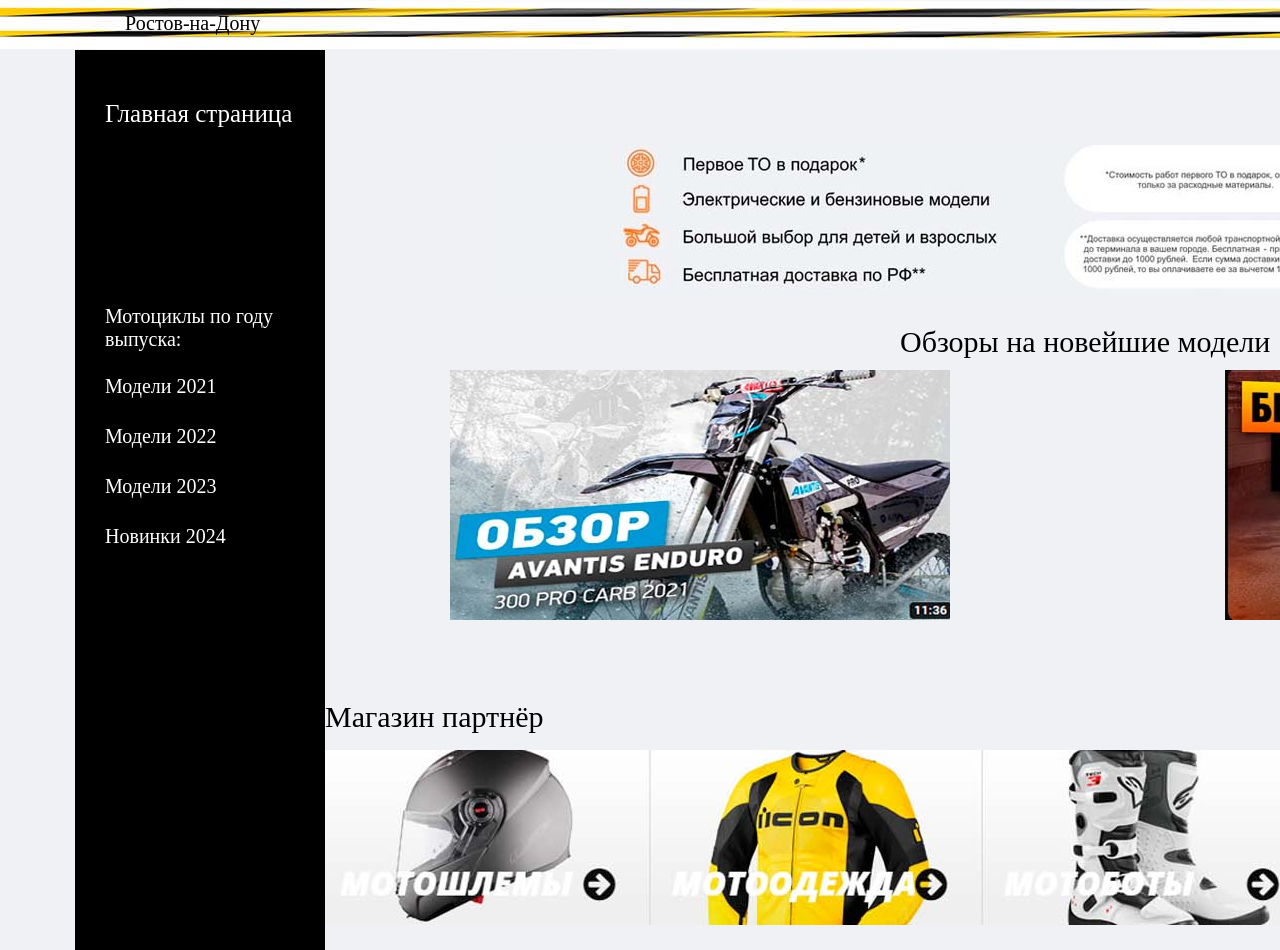
<file: verstka8/index.html>
<!DOCTYPE html>
<html>
    <head>
        <title> Магазин мотоциклов</title>
        <link rel="stylesheet" href="styles.css">
        <link type="image/x-icon" href="images/favicon.jpg" rel="shortcut icon">
        <link type="Image/x-icon" href="images/favicon.jpg" rel="icon">
    </head>
    <body>
        <div class="header">
            <div class="city">Ростов-на-Дону</div>
            <a href="o_firme.html">
                <div class="o_firme">О фирме</div>
            </a>
            <a href="ob_avtore.html">
                <div class="ob_avtore">Об авторе</div>
            </a>
        </div>
        <div class='main_menu'>
            <a href="index.html">
                <div class="button_main_menu">Главная страница</div>
            </a>
            <div class="katalog">Мотоциклы по году выпуска:</div>
            <a href="modeli2021.html">
                <div class="buttoninclass1">Модели 2021</div>
            </a>
            <a href="modeli2022.html">
                <div class="buttoninclass2">Модели 2022</div>
            </a>
            <a href="modeli2023.html">
                <div class="buttoninclass3">Модели 2023</div>
            </a>
            <a href="modeli2024.html">
                <div class="buttoninclass4">Новинки 2024</div>
            </a>
        </div>
        <div class="banner1">
            <img src="images/banner1.jpg">
        </div>
        <div class='text_for_banner2'>Обзоры на новейшие модели</div>
        <a href="https://www.youtube.com/watch?v=FSUvu4a9qb4&ab_channel=%D0%95%D0%B2%D0%B3%D0%B5%D0%BD%D0%B8%D0%B9%D0%98%D0%B2%D0%B0%D0%BD%D0%BE%D0%B2">
            <div class='imgvideo1'>
                <img src="images/imgvideo1.jpg">
            </div>
        </a>
        <a href="https://www.youtube.com/watch?v=RnhYzt1FaG8&ab_channel=BVDSHOP%D1%8D%D0%BB%D0%B5%D0%BA%D1%82%D1%80%D0%BE%D1%82%D1%80%D0%B0%D0%BD%D1%81%D0%BF%D0%BE%D1%80%D1%82%D0%B8%D0%BC%D0%BE%D1%82%D0%BE%D1%82%D0%B5%D1%85%D0%BD%D0%B8%D0%BA%D0%B0">
            <div class='imgvideo2'>
                <img src="images/imgvideo2.jpg">
            </div>
        </a>
        <div class='text_for_magazine_partner'>Магазин партнёр</div>
        <a href='https://ekipka.ru/'>
            <div class='magazine_partner_banner'>
                <img src="images/magazine_partner_banner.jpg">
            </div>
        </a>
    </body>
</html>
</file>
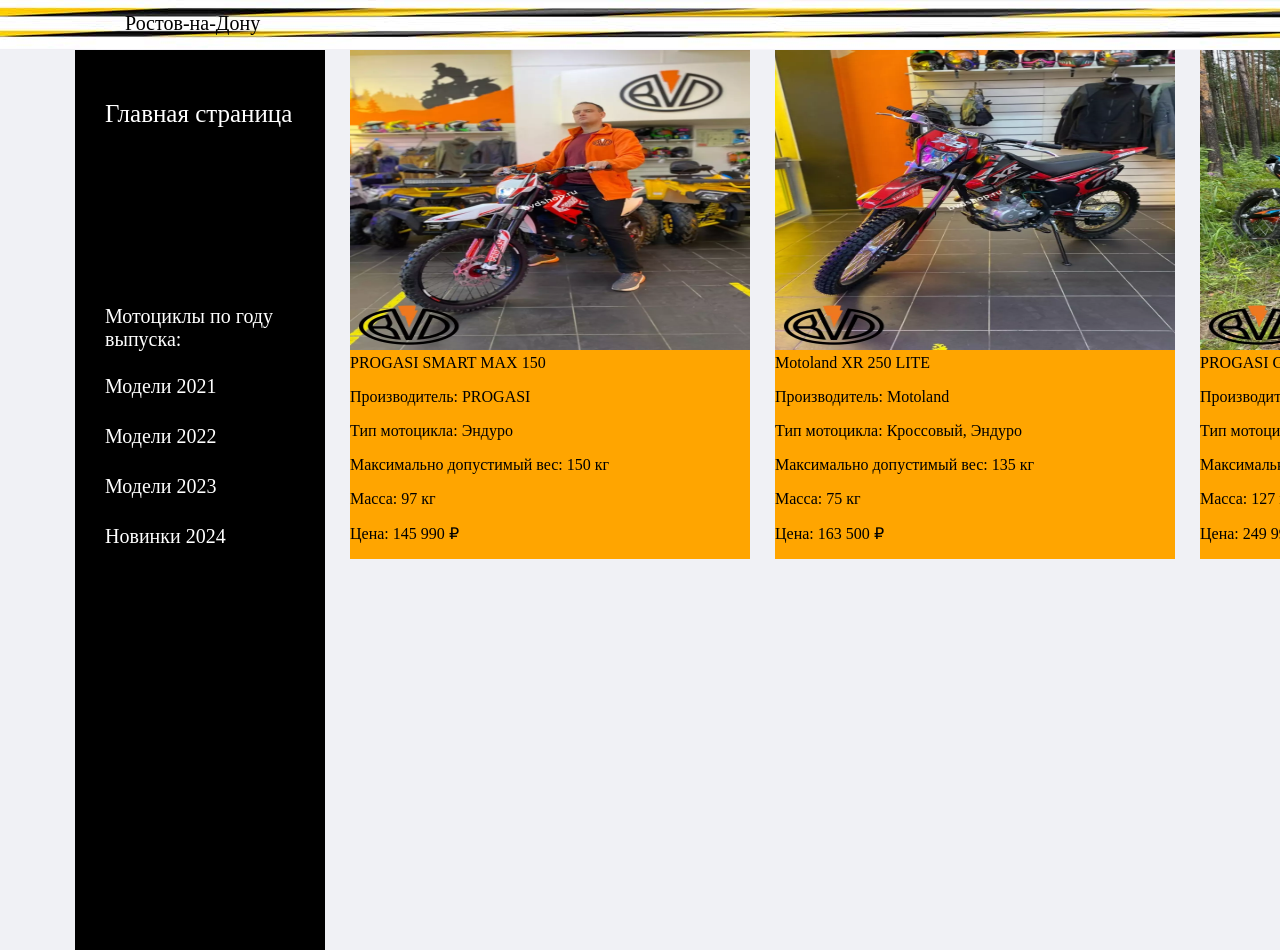
<file: verstka8/modeli2021.html>
<!DOCTYPE html>
<html>
    <head>
        <title> Магазин мотоциклов</title>
        <link rel="stylesheet" href="styles.css">
        <link type="image/x-icon" href="images/favicon.jpg" rel="shortcut icon">
        <link type="Image/x-icon" href="images/favicon.jpg" rel="icon">
    </head>
    <body>
        <div class="header">
            <div class="city">Ростов-на-Дону</div>
            <a href="o_firme.html">
                <div class="o_firme">О фирме</div>
            </a>
            <a href="ob_avtore.html">
                <div class="ob_avtore">Об авторе</div>
            </a>
        </div>
        <div class='main_menu'>
            <a href="index.html">
                <div class="button_main_menu">Главная страница</div>
            </a>
            <div class="katalog">Мотоциклы по году выпуска:</div>
            <a href="modeli2021.html">
                <div class="buttoninclass1">Модели 2021</div>
            </a>
            <a href="modeli2022.html">
                <div class="buttoninclass2">Модели 2022</div>
            </a>
            <a href="modeli2023.html">
                <div class="buttoninclass3">Модели 2023</div>
            </a>
            <a href="modeli2024.html">
                <div class="buttoninclass4">Новинки 2024</div>
            </a>
        </div>
        <div class="card1">
          <img src="images/1_2021.jpg" class="card-img">
          <div class="card-body">
            <div class="card-title">PROGASI SMART MAX 150</div>
           <p class="card-text">Производитель: PROGASI</p>
            <p class="card-text">Тип мотоцикла: Эндуро</p>
            <p class="card-text">Максимально допустимый вес: 150 кг</p>
            <p class="card-text">Масса: 97 кг</p>
            <p class="card-text">Цена: 145 990 ₽</p>
          </div>
        </div>
        <div class="card2">
          <img src="images/2_2021.jpg" class="card-img">
          <div class="card-body">
            <div class="card-title">Motoland XR 250 LITE</div>
            <p class="card-text">Производитель: Motoland</p>
            <p class="card-text">Тип мотоцикла: Кроссовый, Эндуро</p>
            <p class="card-text">Максимально допустимый вес: 135 кг</p>
            <p class="card-text">Масса: 75 кг</p>
            <p class="card-text">Цена: 163 500 ₽</p>
          </div>
        </div>
        <div class="card3">
          <img src="images/3_2021.jpg" class="card-img">
          <div class="card-body">
            <div class="card-title">PROGASI GAUDI 300</div>
            <p class="card-text">Производитель: PROGASI</p>
            <p class="card-text">Тип мотоцикла: Эндуро</p>
            <p class="card-text">Максимально допустимый вес: 150 кг</p>
            <p class="card-text">Масса: 127 кг</p>
            <p class="card-text">Цена: 249 990 ₽</p>
          </div>
        </div>
    </body>
</html>
</file>
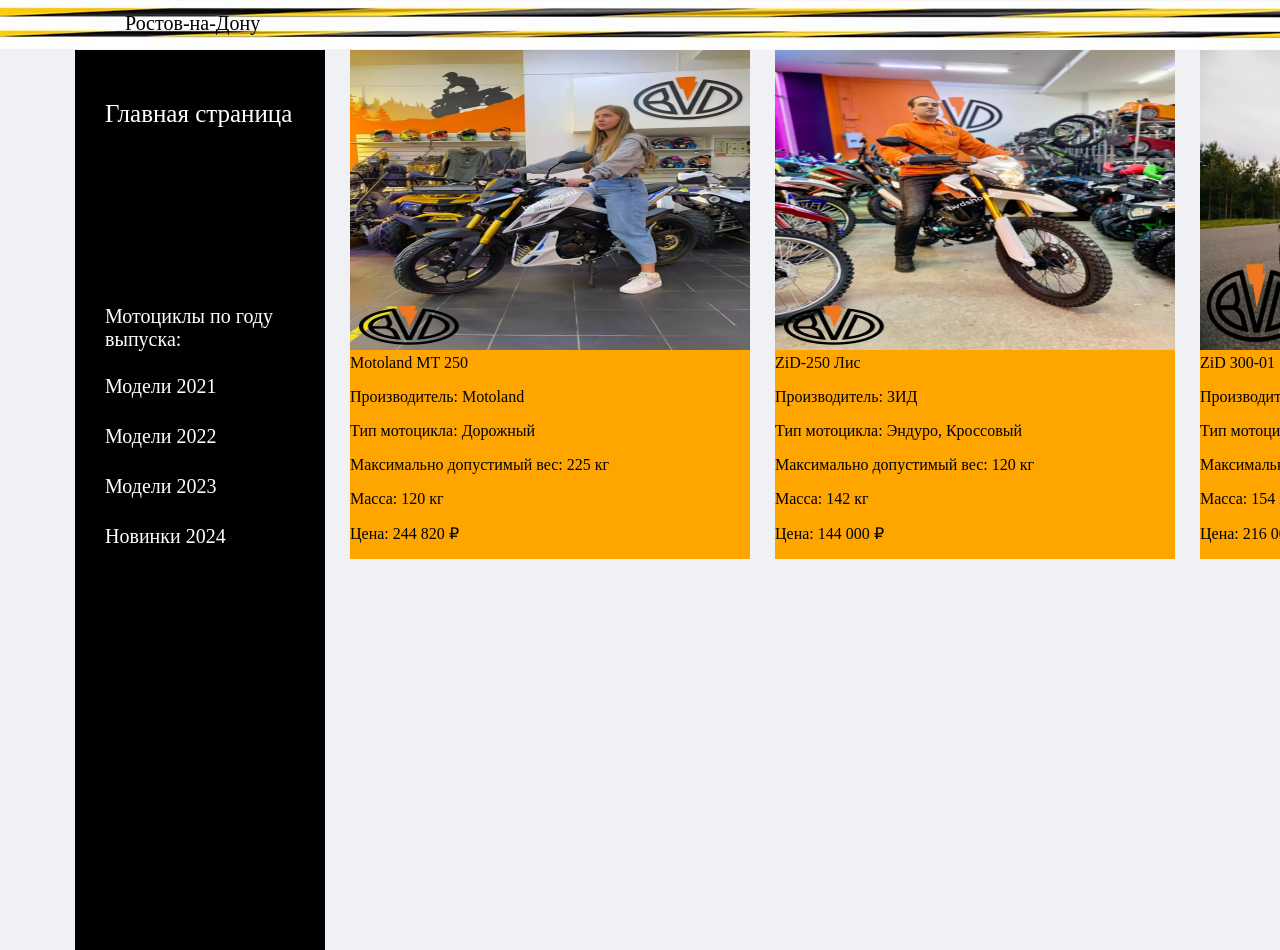
<file: verstka8/modeli2022.html>
<!DOCTYPE html>
<html>
    <head>
        <title> Магазин мотоциклов</title>
        <link rel="stylesheet" href="styles.css">
        <link type="image/x-icon" href="images/favicon.jpg" rel="shortcut icon">
        <link type="Image/x-icon" href="images/favicon.jpg" rel="icon">
    </head>
    <body>
        <div class="header">
            <div class="city">Ростов-на-Дону</div>
            <a href="o_firme.html">
                <div class="o_firme">О фирме</div>
            </a>
            <a href="ob_avtore.html">
                <div class="ob_avtore">Об авторе</div>
            </a>
        </div>
        <div class='main_menu'>
            <a href="index.html">
                <div class="button_main_menu">Главная страница</div>
            </a>
            <div class="katalog">Мотоциклы по году выпуска:</div>
            <a href="modeli2021.html">
                <div class="buttoninclass1">Модели 2021</div>
            </a>
            <a href="modeli2022.html">
                <div class="buttoninclass2">Модели 2022</div>
            </a>
            <a href="modeli2023.html">
                <div class="buttoninclass3">Модели 2023</div>
            </a>
            <a href="modeli2024.html">
                <div class="buttoninclass4">Новинки 2024</div>
            </a>
        </div>
        <div class="card1">
          <img src="images/1_2022.jpg" class="card-img">
          <div class="card-body">
            <div class="card-title">Motoland MT 250</div>
            <p class="card-text">Производитель: Motoland</p>
            <p class="card-text">Тип мотоцикла: Дорожный</p>
            <p class="card-text">Максимально допустимый вес: 225 кг</p>
            <p class="card-text">Масса: 120 кг</p>
            <p class="card-text">Цена: 244 820 ₽</p>
          </div>
        </div>
        <div class="card2">
          <img src="images/2_2022.jpg" class="card-img">
          <div class="card-body">
            <div class="card-title">ZiD-250 Лис</div>
            <p class="card-text">Производитель: ЗИД</p>
            <p class="card-text">Тип мотоцикла: Эндуро, Кроссовый</p>
            <p class="card-text">Максимально допустимый вес: 120 кг</p>
            <p class="card-text">Масса: 142 кг</p>
            <p class="card-text">Цена: 144 000 ₽</p>
          </div>
        </div>
        <div class="card3">
          <img src="images/3_2022.jpg" class="card-img">
          <div class="card-body">
            <div class="card-title">ZiD 300-01</div>
            <p class="card-text">Производитель: ЗИД</p>
            <p class="card-text">Тип мотоцикла: Дорожный</p>
            <p class="card-text">Максимально допустимый вес: 120 кг</p>
            <p class="card-text">Масса: 154 кг</p>
            <p class="card-text">Цена: 216 000 ₽</p>
          </div>
        </div>
    </body>
</html>
</file>
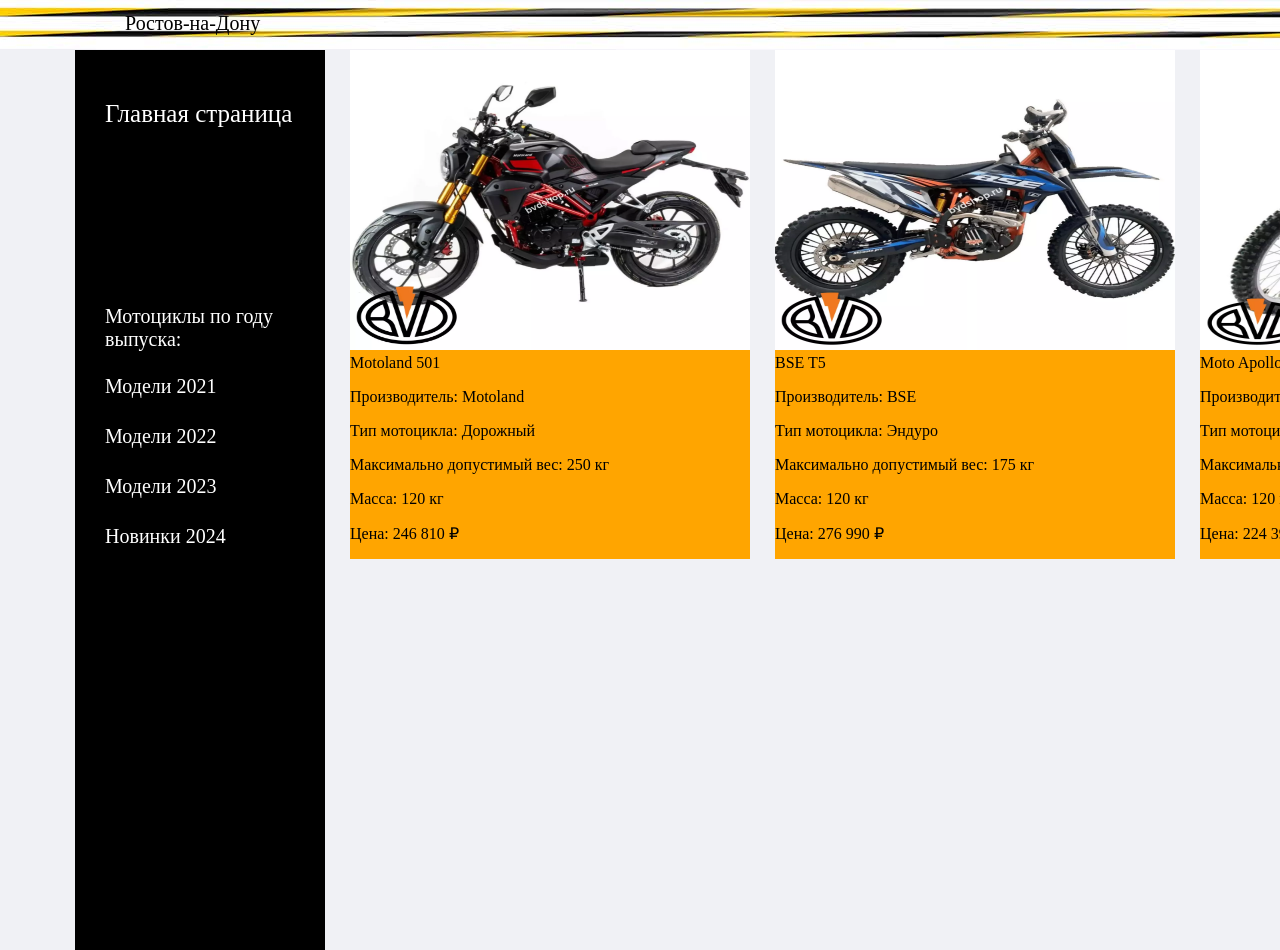
<file: verstka8/modeli2023.html>
<!DOCTYPE html>
<html>
    <head>
        <title> Магазин мотоциклов</title>
        <link rel="stylesheet" href="styles.css">
        <link type="image/x-icon" href="images/favicon.jpg" rel="shortcut icon">
        <link type="Image/x-icon" href="images/favicon.jpg" rel="icon">
    </head>
    <body>
        <div class="header">
            <div class="city">Ростов-на-Дону</div>
            <a href="o_firme.html">
                <div class="o_firme">О фирме</div>
            </a>
            <a href="ob_avtore.html">
                <div class="ob_avtore">Об авторе</div>
            </a>
        </div>
        <div class='main_menu'>
            <a href="index.html">
                <div class="button_main_menu">Главная страница</div>
            </a>
            <div class="katalog">Мотоциклы по году выпуска:</div>
            <a href="modeli2021.html">
                <div class="buttoninclass1">Модели 2021</div>
            </a>
            <a href="modeli2022.html">
                <div class="buttoninclass2">Модели 2022</div>
            </a>
            <a href="modeli2023.html">
                <div class="buttoninclass3">Модели 2023</div>
            </a>
            <a href="modeli2024.html">
                <div class="buttoninclass4">Новинки 2024</div>
            </a>
        </div>
        <div class="card1">
          <img src="images/1_2023.jpg" class="card-img">
          <div class="card-body">
            <div class="card-title">Motoland 501</div>
            <p class="card-text">Производитель: Motoland</p>
            <p class="card-text">Тип мотоцикла: Дорожный</p>
            <p class="card-text">Максимально допустимый вес: 250 кг</p>
            <p class="card-text">Масса: 120 кг</p>
            <p class="card-text">Цена: 246 810 ₽</p>
          </div>
        </div>
        <div class="card2">
          <img src="images/2_2023.jpg" class="card-img">
          <div class="card-body">
            <div class="card-title">BSE T5</div>
            <p class="card-text">Производитель: BSE</p>
            <p class="card-text">Тип мотоцикла: Эндуро</p>
            <p class="card-text">Максимально допустимый вес: 175 кг</p>
            <p class="card-text">Масса: 120 кг</p>
            <p class="card-text">Цена: 276 990 ₽</p>
          </div>
        </div>
        <div class="card3">
          <img src="images/3_2023.jpg" class="card-img">
          <div class="card-body">
            <div class="card-title">Moto Apollo M3 300</div>
            <p class="card-text">Производитель: Motoland</p>
            <p class="card-text">Тип мотоцикла: Кроссовый, Эндуро</p>
            <p class="card-text">Максимально допустимый вес: 150 кг</p>
            <p class="card-text">Масса: 120 кг</p>
            <p class="card-text">Цена: 224 390 ₽</p>
          </div>
        </div>
    </body>
</html>
</file>
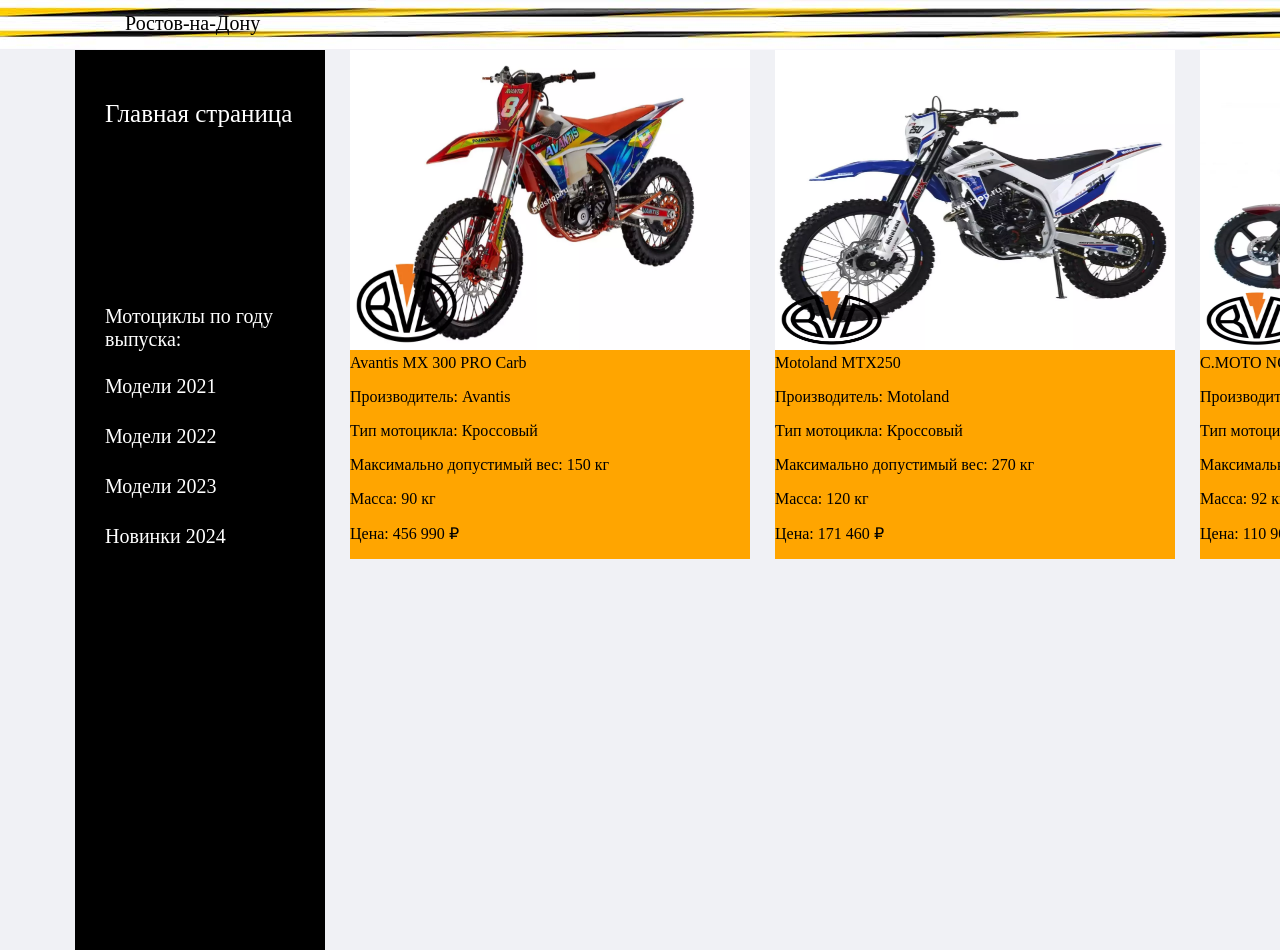
<file: verstka8/modeli2024.html>
<!DOCTYPE html>
<html>
    <head>
        <title> Магазин мотоциклов</title>
        <link rel="stylesheet" href="styles.css">
        <link type="image/x-icon" href="images/favicon.jpg" rel="shortcut icon">
        <link type="Image/x-icon" href="images/favicon.jpg" rel="icon">
    </head>
    <body>
        <div class="header">
            <div class="city">Ростов-на-Дону</div>
            <a href="o_firme.html">
                <div class="o_firme">О фирме</div>
            </a>
            <a href="ob_avtore.html">
                <div class="ob_avtore">Об авторе</div>
            </a>
        </div>
        <div class='main_menu'>
            <a href="index.html">
                <div class="button_main_menu">Главная страница</div>
            </a>
            <div class="katalog">Мотоциклы по году выпуска:</div>
            <a href="modeli2021.html">
                <div class="buttoninclass1">Модели 2021</div>
            </a>
            <a href="modeli2022.html">
                <div class="buttoninclass2">Модели 2022</div>
            </a>
            <a href="modeli2023.html">
                <div class="buttoninclass3">Модели 2023</div>
            </a>
            <a href="modeli2024.html">
                <div class="buttoninclass4">Новинки 2024</div>
            </a>
        </div>
        <div class="card1">
          <img src="images/1_2024.jpg" class="card-img">
          <div class="card-body">
            <div class="card-title">Avantis MX 300 PRO Carb</div>
            <p class="card-text">Производитель: Avantis</p>
            <p class="card-text">Тип мотоцикла: Кроссовый</p>
            <p class="card-text">Максимально допустимый вес: 150 кг</p>
            <p class="card-text">Масса: 90 кг</p>
            <p class="card-text">Цена: 456 990 ₽</p>
          </div>
        </div>
        <div class="card2">
          <img src="images/2_2024.jpg" class="card-img">
          <div class="card-body">
            <div class="card-title">Motoland MTX250</div>
            <p class="card-text">Производитель: Motoland</p>
            <p class="card-text">Тип мотоцикла: Кроссовый</p>
            <p class="card-text">Максимально допустимый вес: 270 кг</p>
            <p class="card-text">Масса: 120 кг</p>
            <p class="card-text">Цена: 171 460 ₽</p>
          </div>
        </div>
        <div class="card3">
          <img src="images/3_2024.jpg" class="card-img">
          <div class="card-body">
            <div class="card-title">С.МОТО NORDWING</div>
            <p class="card-text">Производитель: С.МОТО</p>
            <p class="card-text">Тип мотоцикла: Мопед</p>
            <p class="card-text">Максимально допустимый вес: 150 кг</p>
            <p class="card-text">Масса: 92 кг</p>
            <p class="card-text">Цена: 110 900 ₽</p>
          </div>
        </div>
    </body>
</html>
</file>
<file: verstka8/styles.css>
body {
    margin: 0;
    background-size: repeat-x;
    background-position: center;
    background-size: cover;
    background-color: #f0f1f5;
}

.header {
    margin: 0;
    padding: 0;
    display: block;
    width: 100%;
    height: 50px;
    background-image: url("images/header.jpg");
    background-color: #f0f1f5;
    font-size: 20px;
}

.city {
    margin: 0;
    padding: 0;
    position: absolute;
    left: 125px;
    top: 12px;
}

.o_firme {
    margin: 0;
    padding: 0;
    position: absolute;
    top: 12px;
    left: 1450px;
    text-decoration: none;
    color: black;
}

.o_firme:hover {
    color: orange;
    text-decoration: underline;
}

.ob_avtore {
    margin: 0;
    padding: 0;
    position: absolute;
    top: 12px;
    left: 1650px;
    text-decoration: none;
    color: black;
}

.ob_avtore:hover {
    color: orange;
    text-decoration: underline;
}

.main_menu {
    margin: 0;
    padding: 0;
    width: 250px;
    height: 900px;
    background-color: black;
    position: absolute;
    left: 75px;
}

.button_main_menu {
    margin: 0;
    padding: 0;
    color: white;
    position: absolute;
    left: 30px;
    top: 50px;
    text-align: center;
    text-decoration: none;
    display: inline-block;
    font-size: 25px;
    cursor: pointer;
}

.button_main_menu:hover {
    color: yellow;
    text-decoration: underline;
}

.katalog {
    margin: 0;
    padding: 0;
    color: white;
    position: absolute;
    left: 30px;
    top: 255px;
    text-decoration: none;
    display: inline-block;
    font-size: 20px;
}

.buttoninclass1 {
    margin: 0px;
    padding 0px;
    color: white;
    position: absolute;
    left: 30px;
    top: 325px;
    text-decoration: none;
    display: inline-block;
    font-size: 20px;
    cursor: pointer;
}

.buttoninclass1:hover {
    color: yellow;
    text-decoration: underline;
}

.buttoninclass2 {
    margin: 0px;
    padding 0px;
    color: white;
    position: absolute;
    left: 30px;
    top: 375px;
    text-decoration: none;
    display: inline-block;
    font-size: 20px;
    cursor: pointer;
}

.buttoninclass2:hover {
    color: yellow;
    text-decoration: underline;
}

.buttoninclass3 {
    margin: 0px;
    padding 0px;
    color: white;
    position: absolute;
    left: 30px;
    top: 425px;
    text-decoration: none;
    display: inline-block;
    font-size: 20px;
    cursor: pointer;
}

.buttoninclass3:hover {
    color: yellow;
    text-decoration: underline;
}

.buttoninclass4 {
    margin: 0px;
    padding 0px;
    color: white;
    position: absolute;
    left: 30px;
    top: 475px;
    text-decoration: none;
    display: inline-block;
    font-size: 20px;
    cursor: pointer;
}

.buttoninclass4:hover {
    color: yellow;
    text-decoration: underline;
}

.banner1 {
    margin: 0px;
    padding 0px;
    color: black;
    position: absolute;
    width: 1250px;
    height: 150px;
    background-color: black;
    left: 500px;
    top: 145px;
}

.text_for_banner2 {
    margin: 0px;
    padding 0px;
    position: absolute;
    font-size: 30px;
    left: 900px;
    top: 325px;
}

.imgvideo1 {
    margin: 0px;
    padding 0px;
    position: absolute;
    left: 450px;
    top: 370px;
    cursor: pointer;
    background-color: black;
    height: 250px;
    width: 500px;
}

.imgvideo2 {
    margin: 0px;
    padding 0px;
    position: absolute;
    left: 1225px;
    top: 370px;
    cursor: pointer;
    background-color: black;
    height: 250px;
    width: 500px;
}

.text_for_magazine_partner {
    margin: 0px;
    padding 0px;
    position: absolute;
    left: 325px;
    top: 700px;
    color: black;
    font-size: 30px;
}

.magazine_partner_banner {
    margin: 0px;
    padding 0px;
    position: absolute;
    left: 325px;
    top: 750px;
    background-color: black;
    height: 175px;
    width: 1595px;
    cursor: pointer;
}

.card1 {
    margin: 0px;
    padding 0px;
    position: absolute;
    left: 350px;
    top: 50px;
    width: 400px;
    background-color: orange;
}

.card2 {
    margin: 0px;
    padding 0px;
    position: absolute;
    left: 775px;
    top: 50px;
    width: 400px;
    background-color: orange;
}

.card3 {
    margin: 0px;
    padding 0px;
    position: absolute;
    left: 1200px;
    top: 50px;
    width: 400px;
    background-color: orange;
}

.card-img {
    width: 400px;
    height: 300px;
}

.o_firme1 {
    border: 0;
    font-size: 30px;
    margin: 0;
    width: 1470px;
    height: 400px;
    padding: 16px 24px;
    position: absolute;
    left: 400px;
}

.mapmagazine {
    padding: 0px;
    margin: 0px;
    position: absolute;
}

.ob_avtore1 {
    border: 0;
    font-size: 30px;
    margin: 0;
    width: 1470px;
    height: 400px;
    padding: 16px 24px;
    position: absolute;
    left: 400px;
}
</file>
